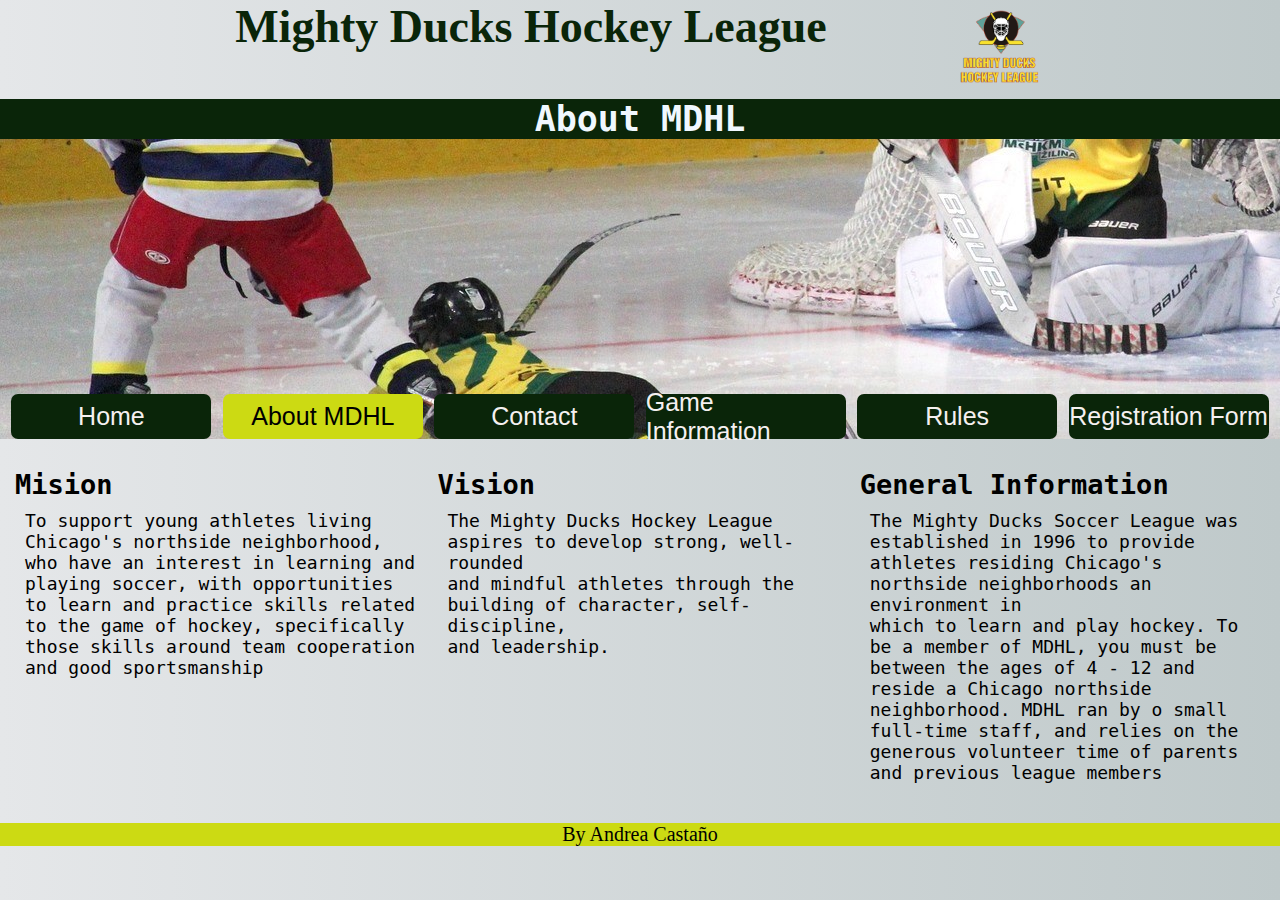
<file: about-mdhl.html>
<!DOCTYPE html>
<html lang="en">
  <head>
    <meta charset="UTF-8" />
    <meta http-equiv="X-UA-Compatible" content="IE=edge" />
    <meta name="viewport" content="width=device-width, initial-scale=1.0" />
    <title>About MDHL</title>
    <link rel="stylesheet" href="./styles/style01.css" />
    <link rel="icon" href="./img/LogoMightyducks-01.png" />
  </head>
  <body>
    <header>
        <h1>Mighty Ducks Hockey League</h1>
        <figure>
          <img
            src="./img/LogoMightyducks-01.png"
            alt="Logo de la liga"
          />
        </figure>
      
    </header>

    <h2 id="h22">About MDHL</h2>
    <nav>
      <a href="./index.html" target="_blank">Home</a>
      <a href="#" class="active">About MDHL</a>
      <a href="contact.html" target="_blank">Contact</a>
      <a href="./gameInfo.html" target="_blank">Game Information</a>
      <a href="./rules.html" target="_blank">Rules</a>
      <a href="./registrationForm.html" target="_blank">Registration Form</a>
    </nav>
    <main>
      <section>
        <h2>Mision</h2>
        <p>
          To support young athletes living Chicago's northside neighborhood,
          <br />
          who have an interest in learning and playing soccer, with
          opportunities <br />
          to learn and practice skills related to the game of hockey,
          specifically <br />
          those skills around team cooperation and good sportsmanship
        </p>
      </section>

      <section>
        <h2>Vision</h2>
        <p>
          The Mighty Ducks Hockey League aspires to develop strong, well-rounded
          <br />
          and mindful athletes through the building of character,
          self-discipline, <br />
          and leadership.
        </p>
      </section>
      <section>
        <h2>General Information</h2>
        <p>
          The Mighty Ducks Soccer League was established in 1996 to provide
          <br />
          athletes residing Chicago's northside neighborhoods an environment in
          <br />
          which to learn and play hockey. To be a member of MDHL, you must be
          <br />
          between the ages of 4 - 12 and reside a Chicago northside <br />
          neighborhood. MDHL ran by o small full-time staff, and relies on the
          <br />
          generous volunteer time of parents and previous league members
          <br />
        </p>
      </section>
    </main>
    <footer>By Andrea Castaño</footer>
  </body>
</html>
</file>
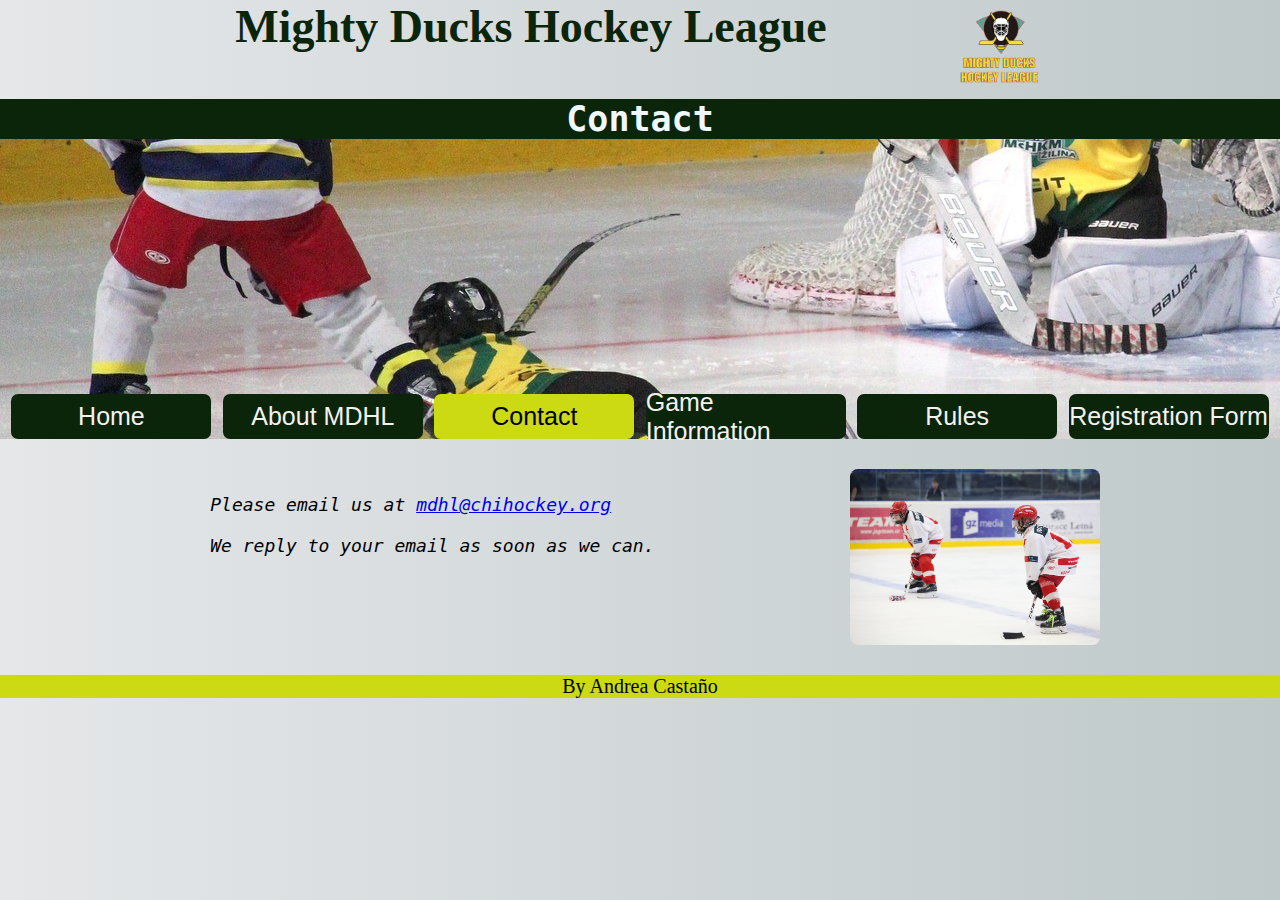
<file: contact.html>
<!DOCTYPE html>
<html lang="en">
  <head>
    <meta charset="UTF-8" />
    <meta http-equiv="X-UA-Compatible" content="IE=edge" />
    <meta name="viewport" content="width=device-width, initial-scale=1.0" />
    <title>Contact</title>
    <link rel="stylesheet" href="./styles/style01.css" />
    <link rel="icon" href="./img/LogoMightyducks-01.png" />
  </head>
  <body>
    <header>
        <h1>Mighty Ducks Hockey League</h1>
        <figure>
          <img
            src="./img/LogoMightyducks-01.png"
            alt="Logo de la liga"
          />
        </figure>
      
    </header>

    <h2 id="h22">Contact</h2>
    <nav>
      <a href="./index.html" target="_blank">Home</a>
      <a href="./about-mdhl.html" target="_blank">About MDHL</a>
      <a href="#" class="active">Contact</a>
      <a href="./gameInfo.html" target="_blank">Game Information </a>
      <a href="./rules.html" target="_blank">Rules</a>
      <a href="./registrationForm.html" target="_blank"> Registration Form</a>
    </nav>
    <main>
      <address>
        <p>
          Please email us at
          <a href="mdhl@chihockey.org"> mdhl@chihockey.org </a>
        </p>
        <p>We reply to your email as soon as we can.</p>
      </address>

      <img src="./img/hockey3.jpg" alt="imagen3" />
    </main>
    <footer>By Andrea Castaño</footer>
  </body>
</html>
</file>
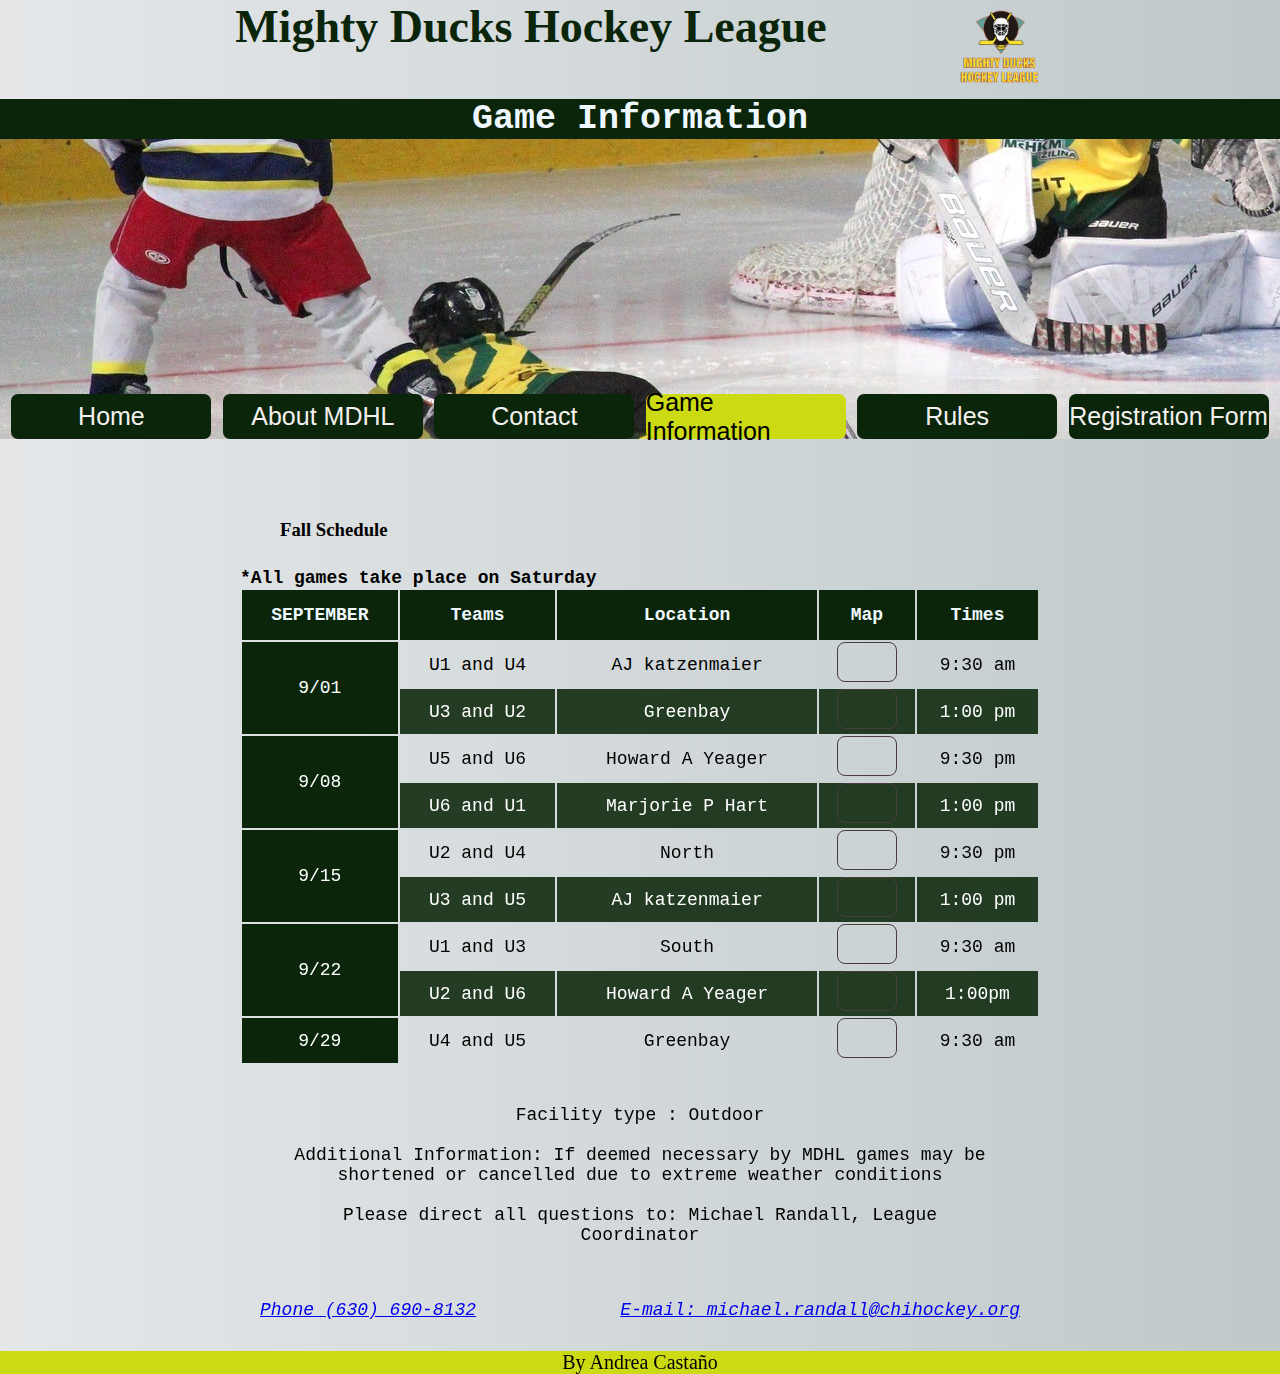
<file: gameInfo.html>
<!DOCTYPE html>
<html lang="en">
  <head>
    <meta charset="UTF-8" />
    <meta http-equiv="X-UA-Compatible" content="IE=edge" />
    <meta name="viewport" content="width=device-width, initial-scale=1.0" />
    <title>Game Info</title>
    <link rel="stylesheet" href="./styles/style01.css" />
    <link rel="icon" href="./img/LogoMightyducks-01.png" />
  </head>
  <body>
    <header>
        <h1>Mighty Ducks Hockey League</h1>
        <figure>
          <img
            src="./img/LogoMightyducks-01.png"
            alt="Logo de la liga"
          />
        </figure>
      
    </header>

    <h2 id="h22">Game Information</h2>
    <nav>
      <a href="./index.html" target="_blank">Home</a>
      <a href="./about-mdhl.html" target="_blank">About MDHL</a>
      <a href="./contact.html" target="_blank">Contact</a>
      <a href="#" class="active">Game Information</a>
      <a href="./rules.html" target="_blank"> Rules</a>
      <a href="./registrationForm.html" target="_blank"> Registration Form</a>
    </nav>

    <h3 class="fall">Fall Schedule</h3>

    <main id="table">
      <table>
        <caption>
          *All games take place on Saturday
        </caption>
        <thead>
          <tr>
            <th>SEPTEMBER</th>
            <th>Teams</th>
            <th>Location</th>
            <th>Map</th>
            <th>Times</th>
          </tr>
        </thead>
        <tbody>
          <tr>
            <td rowspan="2"  class="td">9/01</td>
            <td>U1 and U4</td>
            <td>AJ katzenmaier</td>
            <td><iframe src="https://www.google.com/maps/embed?pb=!1m18!1m12!1m3!1d449232.98709265195!2d-14.446388556023733!3d28.400159413104436!2m3!1f0!2f0!3f0!3m2!1i1024!2i768!4f13.1!3m3!1m2!1s0x880f932fbc6ba7cd%3A0xcf2bbe275c6da815!2sAJ%20Katzenmaier%20Academy!5e0!3m2!1ses!2sco!4v1663791225509!5m2!1ses!2sco"   allowfullscreen="" loading="lazy" referrerpolicy="no-referrer-when-downgrade"></iframe></td>
            <td>9:30 am</td>
          </tr>
          <tr>
            <td>U3 and U2</td>
            <td>Greenbay</td>
            <td><iframe src="https://www.google.com/maps/embed?pb=!1m18!1m12!1m3!1d449232.98709265195!2d-14.446388556023733!3d28.400159413104436!2m3!1f0!2f0!3f0!3m2!1i1024!2i768!4f13.1!3m3!1m2!1s0x8802e2e809b380f3%3A0x6370045214dcf571!2sGreen%20Bay%2C%20Wisconsin%2C%20EE.%20UU.!5e0!3m2!1ses!2sco!4v1663791844644!5m2!1ses!2sco"   allowfullscreen="" loading="lazy" referrerpolicy="no-referrer-when-downgrade"></iframe></td>
            <td>1:00 pm</td>
          </tr>
          <tr>
            <td rowspan="2" class="td">9/08</td>
            <td>U5 and U6</td>
            <td>Howard A Yeager</td>
            <td><iframe src="https://www.google.com/maps/embed?pb=!1m18!1m12!1m3!1d449232.98709265195!2d-14.446388556023733!3d28.400159413104436!2m3!1f0!2f0!3f0!3m2!1i1024!2i768!4f13.1!3m3!1m2!1s0x880feccac26b07c5%3A0x8b51fa5d6efe771a!2sHoward%20A.%20Yeager%20School%20(PREK-K)!5e0!3m2!1ses!2sco!4v1663791924041!5m2!1ses!2sco"   allowfullscreen="" loading="lazy" referrerpolicy="no-referrer-when-downgrade"></iframe></td>
            <td>9:30 pm</td>
          </tr>
          <tr>
            <td>U6 and U1</td>
            <td>Marjorie P Hart</td>
            <td><iframe src="https://www.google.com/maps/embed?pb=!1m18!1m12!1m3!1d449232.98709265195!2d-14.446388556023733!3d28.400159413104436!2m3!1f0!2f0!3f0!3m2!1i1024!2i768!4f13.1!3m3!1m2!1s0x880fecd0628e1bb5%3A0x9a4d5f9aafd42e02!2sMarjorie%20P%20Hart%20School!5e0!3m2!1ses!2sco!4v1663792242363!5m2!1ses!2sco"  allowfullscreen="" loading="lazy" referrerpolicy="no-referrer-when-downgrade"></iframe></td>
            <td>1:00 pm</td>
          </tr>
          <tr>
            <td rowspan="2" class="td">9/15</td>
            <td>U2 and U4</td>
            <td>North</td>
            <td>
              <iframe src="https://www.google.com/maps/embed?pb=!1m18!1m12!1m3!1d449232.98709265195!2d-14.446388556023733!3d28.400159413104436!2m3!1f0!2f0!3f0!3m2!1i1024!2i768!4f13.1!3m3!1m2!1s0x8e30a62b6c2adf4b%3A0x5f5f43dcf0a43854!2sGrupo%20North!5e0!3m2!1ses!2sco!4v1663792354183!5m2!1ses!2sco"   allowfullscreen="" loading="lazy" referrerpolicy="no-referrer-when-downgrade"></iframe>
            </td>
            <td>9:30 pm</td>
          </tr>
          <tr>
            <td>U3 and U5</td>
            <td>AJ katzenmaier</td>
            <td><iframe src="https://www.google.com/maps/embed?pb=!1m18!1m12!1m3!1d449232.98709265195!2d-14.446388556023733!3d28.400159413104436!2m3!1f0!2f0!3f0!3m2!1i1024!2i768!4f13.1!3m3!1m2!1s0x880f932fbc6ba7cd%3A0xcf2bbe275c6da815!2sAJ%20Katzenmaier%20Academy!5e0!3m2!1ses!2sco!4v1663791225509!5m2!1ses!2sco"   allowfullscreen="" loading="lazy" referrerpolicy="no-referrer-when-downgrade"></iframe></td>
            <td>1:00 pm</td>
          </tr>
          <tr>
            <td rowspan="2" class="td">9/22</td>
            <td>U1 and U3</td>
            <td>South</td>

            <td><iframe src="https://www.google.com/maps/embed?pb=!1m18!1m12!1m3!1d349230.71498971124!2d-97.33873684999999!3d46.85618979999999!2m3!1f0!2f0!3f0!3m2!1i1024!2i768!4f13.1!3m3!1m2!1s0x52c8cbf5564b5d5f%3A0x4a935368f57b4286!2sSouth%20High%20School!5e0!3m2!1ses!2sco!4v1663792822510!5m2!1ses!2sco"  allowfullscreen="" loading="lazy" referrerpolicy="no-referrer-when-downgrade"></iframe></td>
            <td>9:30 am</td>
          </tr>
          <tr>
            <td>U2 and U6</td>
            <td>Howard A Yeager</td>
            <td><iframe src="https://www.google.com/maps/embed?pb=!1m18!1m12!1m3!1d2950.2698766737826!2d-87.85606978504094!3d42.31544224591159!2m3!1f0!2f0!3f0!3m2!1i1024!2i768!4f13.1!3m3!1m2!1s0x880feccac26b07c5%3A0x8b51fa5d6efe771a!2sHoward%20A.%20Yeager%20School%20(PREK-K)!5e0!3m2!1ses!2sco!4v1663792884528!5m2!1ses!2sco" allowfullscreen="" loading="lazy" referrerpolicy="no-referrer-when-downgrade"></iframe></td>
            <td>1:00pm</td>
          </tr>
          <tr>
            <td class="td">9/29</td>
            <td>U4 and U5</td>
            <td>Greenbay</td>
            <td><iframe src="https://www.google.com/maps/embed?pb=!1m18!1m12!1m3!1d449232.98709265195!2d-14.446388556023733!3d28.400159413104436!2m3!1f0!2f0!3f0!3m2!1i1024!2i768!4f13.1!3m3!1m2!1s0x8802e2e809b380f3%3A0x6370045214dcf571!2sGreen%20Bay%2C%20Wisconsin%2C%20EE.%20UU.!5e0!3m2!1ses!2sco!4v1663791844644!5m2!1ses!2sco"  allowfullscreen="" loading="lazy" referrerpolicy="no-referrer-when-downgrade"></iframe></td>
            <td>9:30 am</td>
          </tr>
        </tbody>
      </table>

      <div>
        <p>Facility type : Outdoor</p>

        <p>
          Additional Information: If deemed necessary by MDHL games may be
          shortened or cancelled due to extreme weather conditions
        </p>

        <p>
          Please direct all questions to: Michael Randall, League Coordinator
        </p>
      </div>
      <address class="address1">
        <a href="tel:+630690-8132"> Phone (630) 690-8132</a>
        <a href="mailto:michael.randall@chihockey.org">
          E-mail: michael.randall@chihockey.org</a
        >
      </address>
    </main>
    <footer>By Andrea Castaño</footer>
  </body>
</html>
</file>
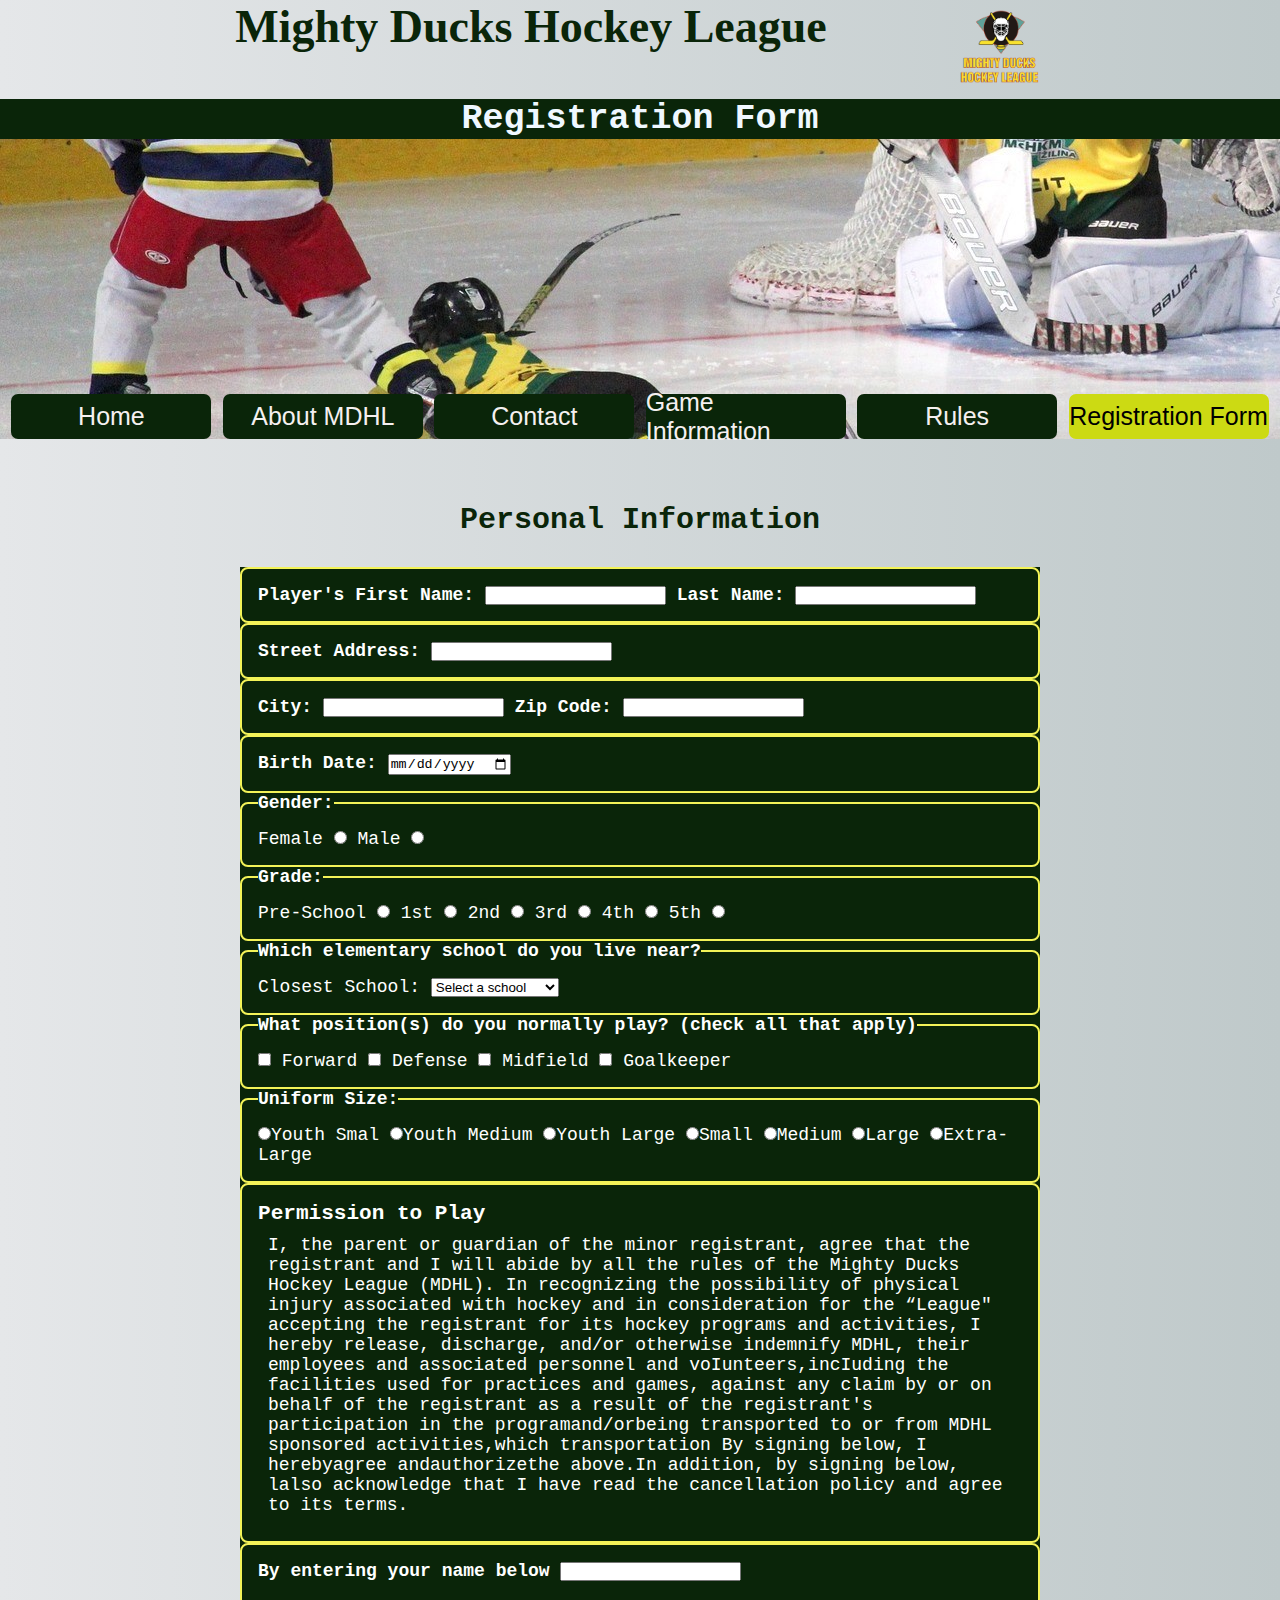
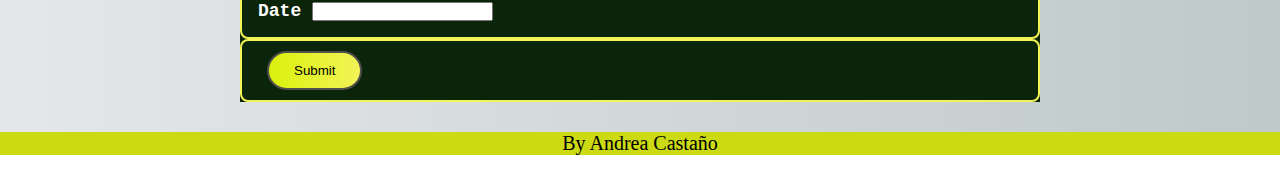
<file: registrationForm.html>
<!DOCTYPE html>
<html lang="en">
  <head>
    <meta charset="UTF-8" />
    <meta http-equiv="X-UA-Compatible" content="IE=edge" />
    <meta name="viewport" content="width=device-width, initial-scale=1.0" />
    <title>Registration Form</title>
    <link rel="stylesheet" href="./styles/style01.css" />
    <link rel="icon" href="./img/LogoMightyducks-01.png" />
  </head>
  <body>
    <header>
        <h1>Mighty Ducks Hockey League</h1>
        <figure>
          <img
            src="./img/LogoMightyducks-01.png"
            alt="Logo de la liga"
          />
        </figure>
      
    </header>
    <h2 id="h22">Registration Form</h2>
    <nav>
      <a href="./index.html" target="_blank">Home</a>
      <a href="./about-mdhl.html" target="_blank">About MDHL</a>
      <a href="./contact.html" target="_blank">Contact</a>
      <a href="./gameInfo.html" target="_blank">Game Information</a>
      <a href="./rules.html" target="_blank"> Rules</a>
      <a href="#" class="active">Registration Form</a>
    </nav>

    <h4 class="information">Personal Information</h4>
    <main>
      <form action="./show_data.html" method="get">
        <fieldset>
          <label class="bold">
            Player's First Name:
            <input type="text" name="Name" />
          </label>
          <label class="bold">
            Last Name:
            <input type="text" name="LastName" />
          </label>
        </fieldset>
        <fieldset>
          <label class="bold">
            Street Address:
            <input type="text" name="Address" />
           </label>
        </fieldset>
        <fieldset>
          <label class="bold"
            >City:
            <input type="text" name="City" />
          </label>
          <label class="bold"
            >Zip Code:
            <input type="text" name="ZipCode" />
          </label>
        </fieldset>
        <fieldset>
          <label class="bold"
            >Birth Date:
            <input type="date" name="BirthDate" />
          </label>
        </fieldset>
        <fieldset>
          <legend class="bold">Gender:</legend>
          <label>
            Female
            <input type="radio" name="Gender" value="F" />
          </label>
          <label>
            Male
            <input type="radio" name="Gender" value="M" />
          </label>
        </fieldset>

        <fieldset>
          <legend class="bold">Grade:</legend>
          <label>
            Pre-School
            <input type="radio" name="Grade" value="Pre-School" />
          </label>
          <label>
            1st
            <input type="radio" name="Grade" value="1st" />
          </label>
          <label>
            2nd
            <input type="radio" name="Grade" value="2nd" />
          </label>
          <label>
            3rd
            <input type="radio" name="Grade" value="3rd" />
          </label>
          <label>
            4th
            <input type="radio" name="Grade" value="4th" />
          </label>
          <label>
            5th
            <input type="radio" name="Grade" value="5th" />
          </label>
        </fieldset>

        <fieldset>
          <legend class="bold">
            Which elementary school do you live near?
          </legend>
          <label for="ClosestSchool"
            >Closest School:
            <select name="ClosestSchool" id="ClosestSchool">
              <option value="">Select a school</option>
              <option value="AJ Katzenmaier">AJ Katzenmaier</option>
              <option value="Greenbay ">Greenbay</option>
              <option value="Howard A Yeager">Howard A Yeager</option>
              <option value="Marjorie P Hart">Marjorie P Hart</option>
              <option value="North Elementary ">North Elementary</option>
              <option value="South Elementary">South Elementary</option>
            </select>
          </label>
        </fieldset>

        <fieldset>
          <legend class="bold">
            What position(s) do you normally play? (check all that apply)
          </legend>

          <label>
            <input type="checkbox" name="Positions" value="Forward" /> Forward
          </label>
          <label>
            <input type="checkbox" name="Positions" value="Defense" /> Defense
          </label>
          <label>
            <input type="checkbox" name="Positions" value="Midfield" /> Midfield
          </label>
          <label>
            <input type="checkbox" name="Positions" value="Goalkeeper" />
            Goalkeeper
          </label>
        </fieldset>

        <fieldset>
          <legend class="bold">Uniform Size:</legend>
          <label>
            <input type="radio" name="Size" value="Youth Smal" />Youth Smal
          </label>
          <label>
            <input type="radio" name="Size" value="Youth Medium" />Youth Medium
          </label>
          <label>
            <input type="radio" name="Size" value="Youth Large" />Youth Large
          </label>
          <label> <input type="radio" name="Size" value="Small" />Small </label>
          <label>
            <input type="radio" name="Size" value="Medium" />Medium
          </label>
          <label> <input type="radio" name="Size" value="Large" />Large </label>
          <label>
            <input type="radio" name="Size" value="Extra-Large" />Extra-Large
          </label>
        </fieldset>
        <fieldset>
          <h3>Permission to Play</h3>
          <p>
            I, the parent or guardian of the minor registrant, agree that the
            registrant and I will abide by all the rules of the Mighty Ducks
            Hockey League (MDHL). In recognizing the possibility of physical
            injury associated with hockey and in consideration for the “League"
            accepting the registrant for its hockey programs and activities, I
            hereby release, discharge, and/or otherwise indemnify MDHL, their
            employees and associated personnel and voIunteers,incIuding the
            facilities used for practices and games, against any claim by or on
            behalf of the registrant as a result of the registrant's
            participation in the programand/orbeing transported to or from MDHL
            sponsored activities,which transportation By signing below, I
            herebyagree andauthorizethe above.In addition, by signing below,
            lalso acknowledge that I have read the cancellation policy and agree
            to its terms.
          </p>
        </fieldset>
        <fieldset>
          <label class="bold">
            By entering your name below
            <input type="text" name="EnteredName" />
          </label>
          <br />
          <br />
          <label class="bold">
            Date
            <input type="text" name="Date" />
          </label>
        </fieldset>
        <fieldset class="buton">
          <input type="submit" value="Submit" class="buton" />
        </fieldset>
      </form>
    </main>

    <footer>By Andrea Castaño</footer>
  </body>
</html>
</file>
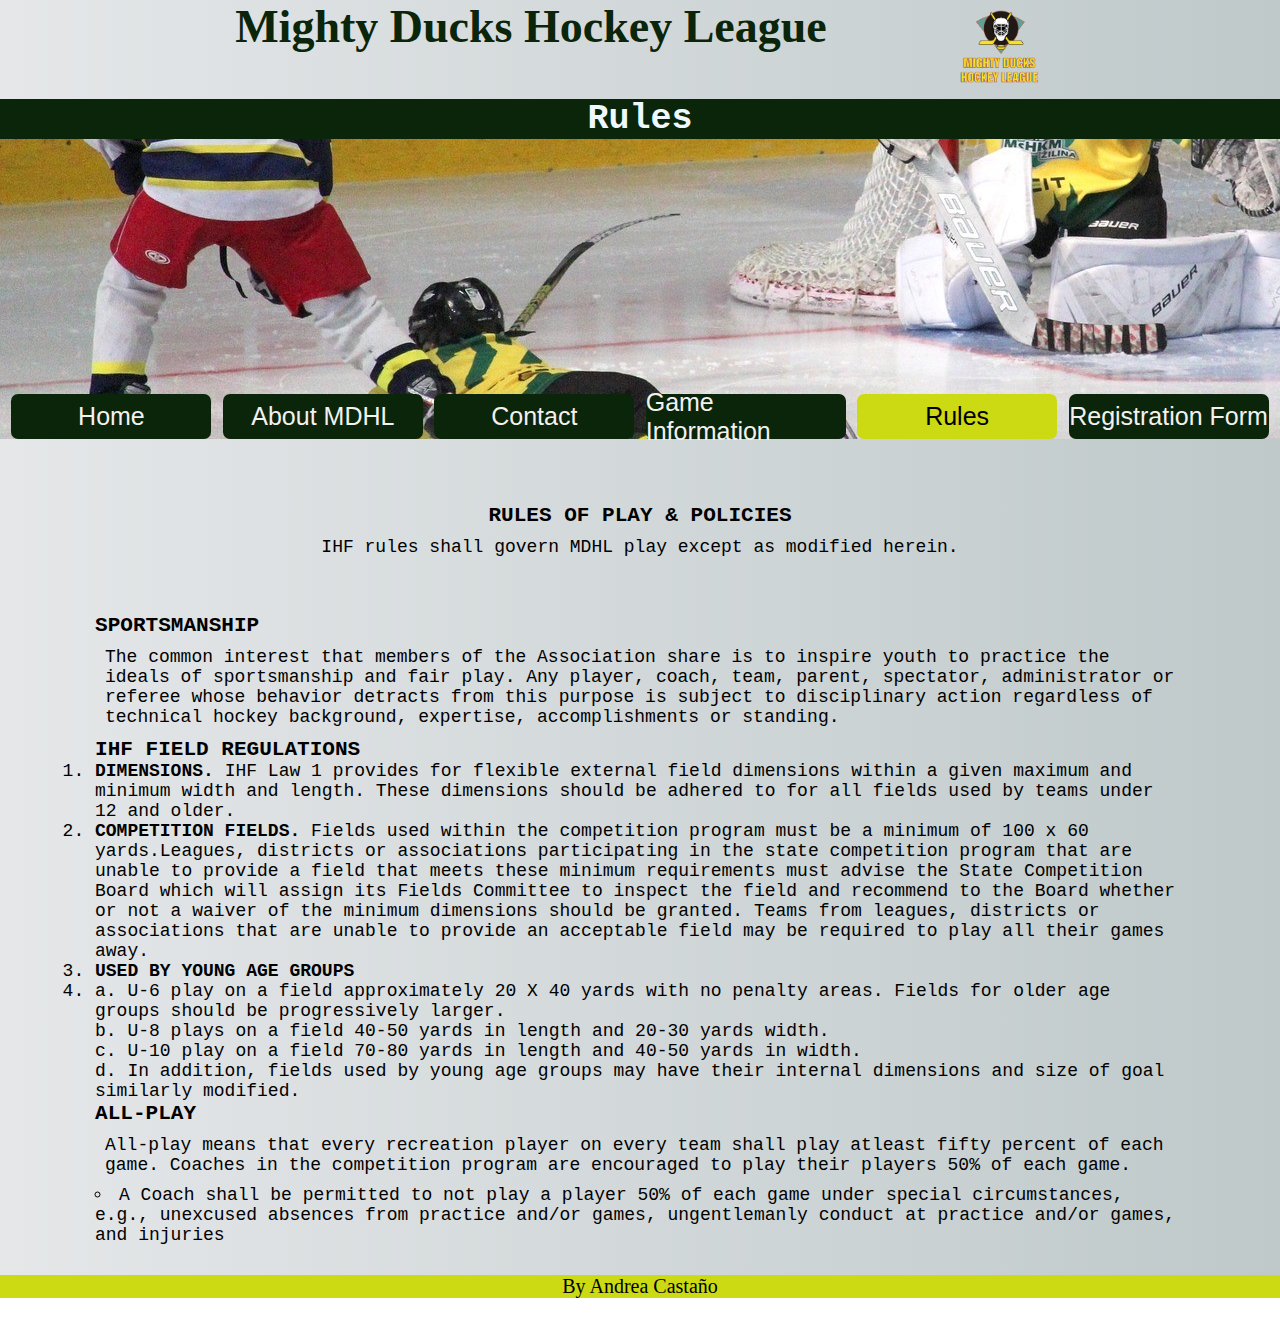
<file: rules.html>
<!DOCTYPE html>
<html lang="en">
  <head>
    <meta charset="UTF-8" />
    <meta http-equiv="X-UA-Compatible" content="IE=edge" />
    <meta name="viewport" content="width=device-width, initial-scale=1.0" />
    <title>Rules</title>
    <link rel="stylesheet" href="./styles/style01.css">
    <link rel="icon" href="./img/LogoMightyducks-01.png" />
  </head>
  <body>
    <header>
      
      <h1>Mighty Ducks Hockey League </h1>
      <figure>
        <img src="./img/LogoMightyducks-01.png"
       alt="Logo de la liga"
       />
      
      </figure>
   
    </header>

    <h2 id="h22">Rules</h2>

    <nav>
      <a href="./index.html" target="_blank">Home</a>
      <a href="./about-mdhl.html" target="_blank">About MDHL</a>
      <a href="./contact.html" target="_blank">Contact</a>
      <a href="./gameInfo.html" target="_blank">Game Information</a>
      <a href="#" class="active"> Rules</a>
      <a href="./registrationForm.html" target="_blank">Registration Form</a>
    </nav>
      
    <section class="section1">
      <h3>RULES OF PLAY & POLICIES</h3>
      <p>IHF rules shall govern MDHL play except as modified herein.</p>
    </section>
      <main class="main5">
      <section>
        <h3>SPORTSMANSHIP</h3>
        <p>
          The common interest that members of the Association share is to
          inspire youth to practice the ideals of sportsmanship and fair play.
          Any player, coach, team, parent, spectator, administrator or referee
          whose behavior detracts from this purpose is subject to disciplinary
          action regardless of technical hockey background, expertise,
          accomplishments or standing.
        </p>
      </section>
      
        <h3>IHF FIELD REGULATIONS</h3>
        
        <ol>
          <li>
           <span> DIMENSIONS. </span> IHF Law 1 provides for flexible external field
            dimensions within a given maximum and minimum width and length.
            These dimensions should be adhered to for all fields used by teams
            under 12 and older.
          </li>
          <li>
           <span> COMPETITION FIELDS.</span> Fields used within the competition program must
            be a minimum of 100 x 60 yards.Leagues, districts or associations
            participating in the state competition program that are unable to
            provide a field that meets these minimum requirements must advise
            the State Competition Board which will assign its Fields Committee
            to inspect the field and recommend to the Board whether or not a
            waiver of the minimum dimensions should be granted. Teams from
            leagues, districts or associations that are unable to provide an
            acceptable field may be required to play all their games away.
          </li>
          <li > <span> USED BY YOUNG AGE GROUPS</span> </li>
            
          <li ><ol class="li2">
            <li >
              U-6 play on a field approximately 20 X 40 yards with no penalty
              areas. Fields for older age groups should be progressively larger.
            </li>
            <li>
              U-8 plays on a field 40-50 yards in length and 20-30 yards width.
            </li>
            <li>
              U-10 play on a field 70-80 yards in length and 40-50 yards in
              width.
            </li>
            <li>
              In addition, fields used by young age groups may have their
              internal dimensions and size of goal similarly modified.
            </li>
          </ol>
        </li>
        </ol>
      
      
       <h3>ALL-PLAY</h3>
        
          <p>All-play means that every recreation player on every team shall play
          atleast fifty percent of each game. Coaches in the competition program
          are encouraged to play their players 50% of each game. </p>
          <ul> 
            <li id="li3"> A Coach shall
          be permitted to not play a player 50% of each game under special
          circumstances, e.g., unexcused absences from practice and/or games,
          ungentlemanly conduct at practice and/or games, and injuries </li>
        
      </ul>
    </main>
    <footer>By Andrea Castaño</footer>
  </body>
</html>
</file>
<file: styles/style01.css>
*{
    margin: 0%;
    padding: 0%;
    box-sizing: border-box;
}

header {
    display: flex;
    justify-content: center;
    font-size: 23px;
    color:  rgb(10, 37, 9) ;
    gap:8rem;
}

figure{
    width: 90px;
}

figure img{
    width: 100%;
}

#h22{
    display: flex;
    align-items: flex-end;
    justify-content: center;
    background-color: rgb(10, 37, 9);
    color: aliceblue;
    height: 40px;
    font-family: monospace;
    font-size: 35px;
}


nav{
 background-image: url(../img/imgre.jpg); 
 background-repeat: no-repeat;
 display: flex;
 height: 300px;
 align-items: flex-end;
 justify-content: space-evenly;

}


nav a{
    background-color: rgb(10, 37, 9);
    display: flex;
    height: 45px;
    width: 200px;
    text-decoration: none;
    color: rgb(245, 240, 240);
    font-family: 'Gill Sans', 'Gill Sans MT', Calibri, 'Trebuchet MS', sans-serif;
    align-items: center;
    justify-content: center;
    border-radius: 7px;
    font-size: 25px;
}

.active{
    background-color:  rgb(204, 218, 19);
    color: black;
}

main{
    display: flex;
    justify-content: space-evenly;
    font-family: monospace;
    font-size: 18px;
    padding: 30px 15px;
    }

main>address{
    padding: 5px 10px;
    margin: 10px;
    
}
body{
    background: linear-gradient(to left, #BFC9CA, #E5E7E9);
        }

.sec02 p{
    justify-content: start;
}

  p{
      padding: 10px;
 } 


main img{
    width: 250px;
   border-radius: 8px;
}



footer{
    display: flex;
    font-size: 20px;
    background-color: rgb(204, 218, 19); 
    justify-content: center;
    
} 

.fall{
    color: black;
    display: flex;
    padding: 80px 280px 10px;
    justify-content: start;
    align-items: flex-end;
}

caption {
    text-align: left;
    font-weight:bold;
     margin-top: 1rem;
}

table{
    margin: auto;
    width: 800px;
    height: 400px;
}



#table{
     display: block;
    margin: auto;
    width: 900px;
    height: 800px;
    padding: 1px 50px;
}
 

td{
    text-align: center;
}

th{
    height: 50px;
    background-color: rgb(10, 37, 9);   
    color: aliceblue;
}



tbody tr:nth-child(even){
    background-color:   rgba(10, 37, 9, 0.877); 
    color: white;
}

.td{
    background-color:  rgb(10, 37, 9);;
    color: white;
}



tbody tr:hover{
    background-color: rgb(204, 218, 19);
    color: black;
}

div{
     text-align: center;
    padding: 30px;
}

iframe{
    width: 60px;
    height: 40px;
    border-radius: 8px;
    border: 1px solid rgb(75, 60, 60);
}

iframe:hover{
    transform: scale(3);
    transition: .5s;
}

.main5{
    display: block;
    font-size: 18px;
    width: 70rem;
    margin: auto;
}

.section1{
    font-size: 18px;
    text-align: center;
    padding: 4rem 4rem 1rem;
    font-family: monospace;
}


span{
    font-weight: bold;
}

.li2{
    list-style-type:lower-alpha;
    list-style-position: inside;
}

#li3{
    list-style-type: circle;
    list-style-position: inside;
}

.address1{
    display: flex;
    justify-content: space-between;
}

form{
    justify-content: center;
    width: 50rem;
    background-color: rgb(10, 37, 9); 
    color: white;
    
}

fieldset{
    padding: 1rem;
    border-radius: 8px;
    border: 2px solid  rgb(243, 243, 88);  
}

.information{
display: flex;
justify-content: center;
padding-top: 4rem;
font-family: monospace;
font-size: 30px;
color: rgb(10, 37, 9);
}

.buton{
    padding: 10px 25px;
}

.buton > input{
    border-radius: 20px;
   border: 2px solid rgb(82, 81, 77);
   background: linear-gradient(to left, rgb(243, 243, 88), #daf10b);
}

.bold{
    font-weight: bold;
}
</file>
